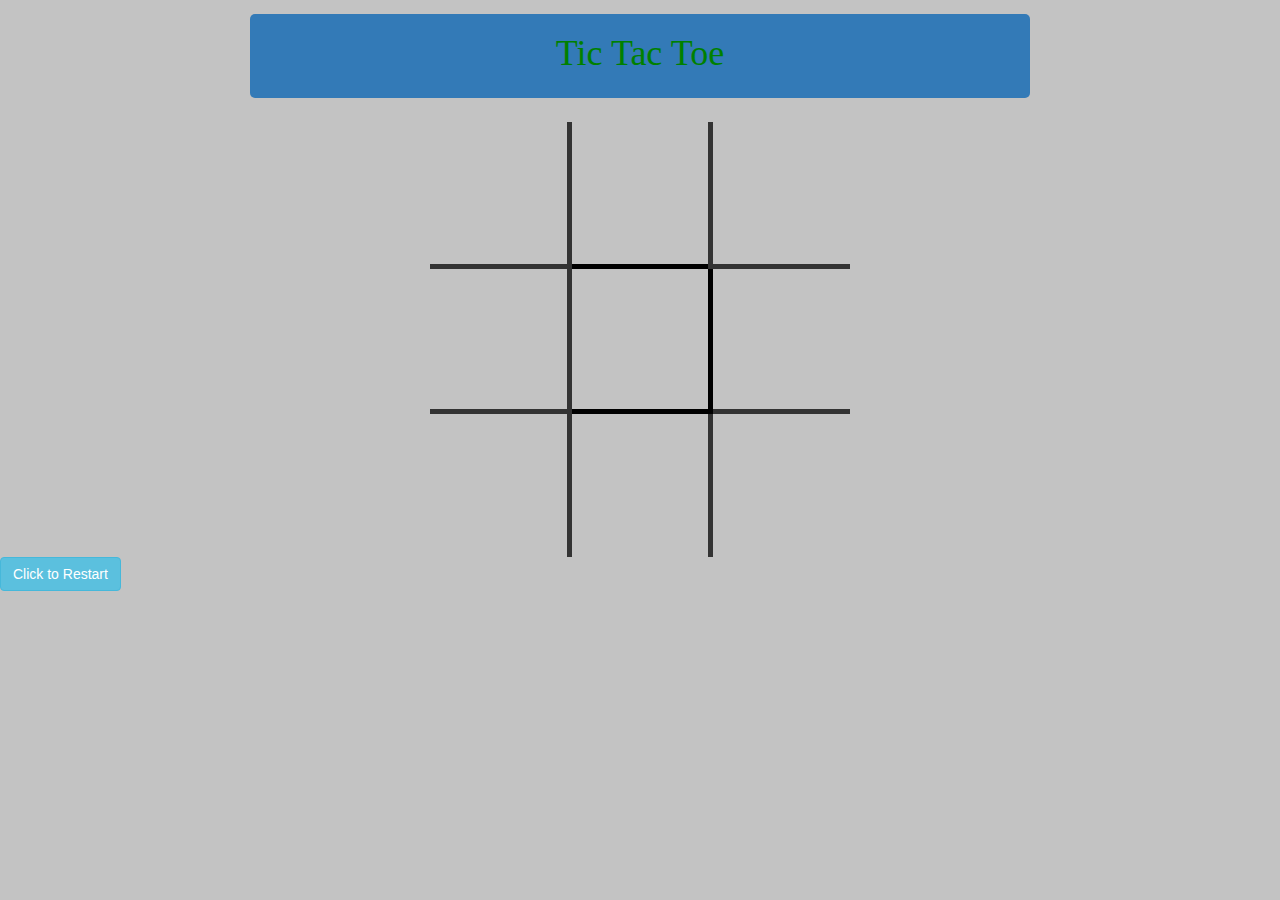
<file: index.html>
<!DOCTYPE html>
<html>
  <head>
    <meta charset="utf-8">
    <title>Tic Tac Toe</title>
    <!-- Latest compiled and minified CSS -->
    <link rel="stylesheet" href="https://maxcdn.bootstrapcdn.com/bootstrap/3.3.7/css/bootstrap.min.css" integrity="sha384-BVYiiSIFeK1dGmJRAkycuHAHRg32OmUcww7on3RYdg4Va+PmSTsz/K68vbdEjh4u" crossorigin="anonymous">
    <link rel="stylesheet" href="stylesheet.css">
  </head>
  <body>
    <div class="container">
      <div class="row">
        <div class="col-xs-8 col-xs-offset-2 bg-primary">
          <h1>Tic Tac Toe</h1>
        </div>
      </div> <!-- ends row for title -->
      <p id="player"></p>
      <div class="row">
        <div class="col-xs-12">
          <div class="table-responsive">
            <table class="gameboard">
              <tr>
                <td id="f0"></td>
                <td id="f1"></td>
                <td id="f2"></td>
              </tr>
              <tr>
                <td id="f3"></td>
                <td id="f4"></td>
                <td id="f5"></td>
              </tr>
              <tr>
                <td id="f6"></td>
                <td id="f7"></td>
                <td id="f8"></td>
              </tr>
            </table>
          </div> <!-- ends table div -->
        </div> <!--ends col-xs-6 div for game board -->
      </div> <!-- ends row div for game board -->
    </div> <!-- ends container div -->
    <input type="button" name="" value="Click to Restart" class="btn btn-info">
    <!-- jQuery 3.2.1 -->
    <script src="https://code.jquery.com/jquery-3.2.1.min.js" integrity="sha256-hwg4gsxgFZhOsEEamdOYGBf13FyQuiTwlAQgxVSNgt4=" crossorigin="anonymous"></script>
    <!-- Latest compiled and minified JavaScript -->
    <script src="https://maxcdn.bootstrapcdn.com/bootstrap/3.3.7/js/bootstrap.min.js" integrity="sha384-Tc5IQib027qvyjSMfHjOMaLkfuWVxZxUPnCJA7l2mCWNIpG9mGCD8wGNIcPD7Txa" crossorigin="anonymous"></script>
    <script src="main.js"></script>
  </body>
</html>
</file>
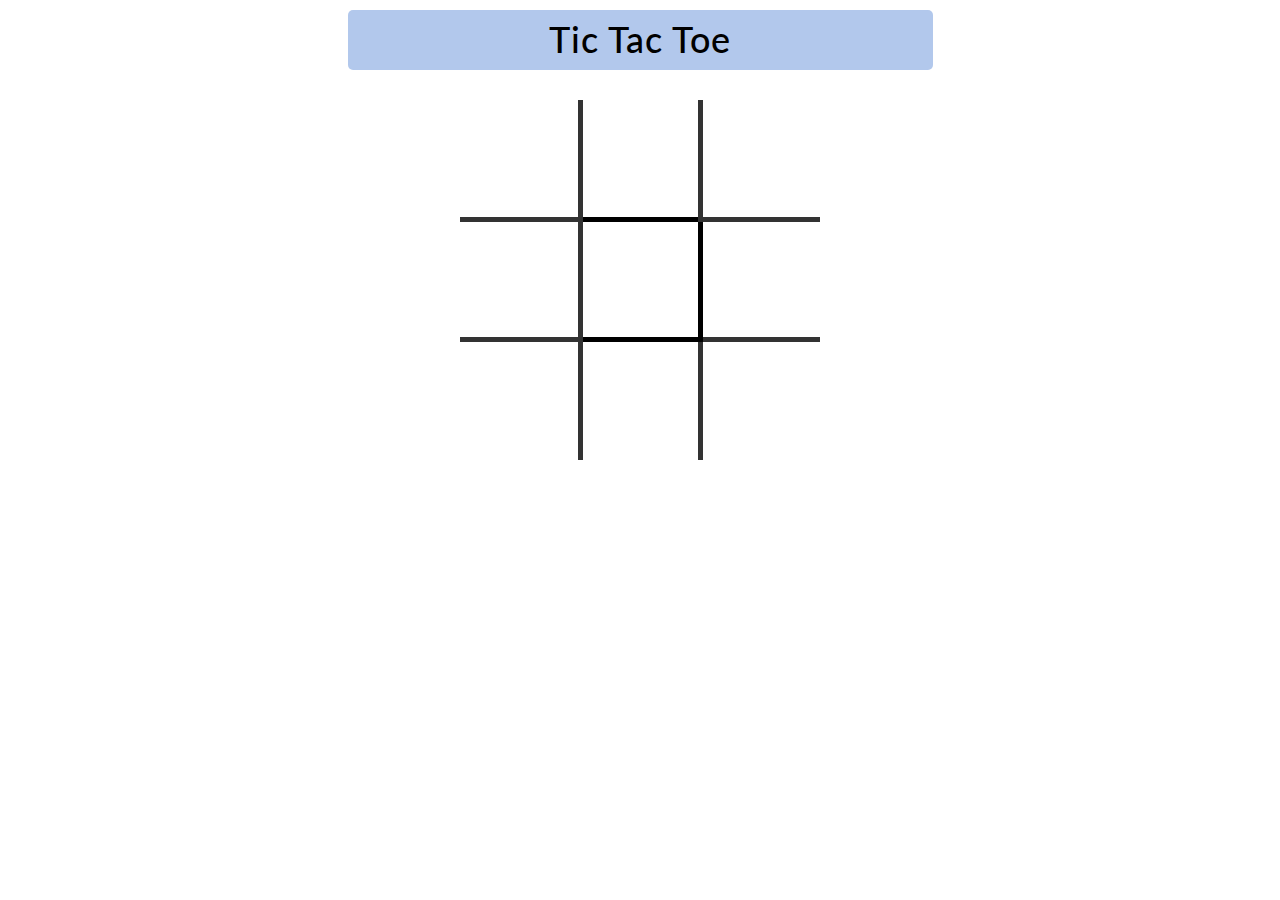
<file: views/index.html>
<!DOCTYPE html>
<html>
  <head>
    <meta charset="utf-8">
    <title>Tic Tac Toe</title>
    <link rel="stylesheet" href="https://maxcdn.bootstrapcdn.com/bootstrap/3.3.7/css/bootstrap.min.css" integrity="sha384-BVYiiSIFeK1dGmJRAkycuHAHRg32OmUcww7on3RYdg4Va+PmSTsz/K68vbdEjh4u" crossorigin="anonymous">
    <link href="https://fonts.googleapis.com/css2?family=Lato:wght@300;700&display=swap" rel="stylesheet">
    <link rel="stylesheet" href="../stylesheets/styles.css">
  </head>
  <body>
    <div class="container">
      <div class="row">
        <div class="title-container">
          <h1 class='title'>Tic Tac Toe</h1>
        </div>
      </div>

      <p id="player"></p>

      <div class="row board-row">
        <div class="col-xs-12">
          <div class="table-responsive board-container">
            <table class="gameboard">
              <tr>
                <td id="f0"></td>
                <td id="f1"></td>
                <td id="f2"></td>
              </tr>
              <tr>
                <td id="f3"></td>
                <td id="f4"></td>
                <td id="f5"></td>
              </tr>
              <tr>
                <td id="f6"></td>
                <td id="f7"></td>
                <td id="f8"></td>
              </tr>
            </table>
          </div>
        </div>
      </div> 
    </div> 
    <input type="button" name="" value="Click to Replay" class="btn btn-info replay-button not-shown">
    <!-- jQuery 3.2.1 -->
    <script src="https://code.jquery.com/jquery-3.2.1.min.js" integrity="sha256-hwg4gsxgFZhOsEEamdOYGBf13FyQuiTwlAQgxVSNgt4=" crossorigin="anonymous"></script>
    <!-- Latest compiled and minified JavaScript -->
    <script src="https://maxcdn.bootstrapcdn.com/bootstrap/3.3.7/js/bootstrap.min.js" integrity="sha384-Tc5IQib027qvyjSMfHjOMaLkfuWVxZxUPnCJA7l2mCWNIpG9mGCD8wGNIcPD7Txa" crossorigin="anonymous"></script>
    <script src="../javascripts/app.js"></script>
  </body>
</html>
</file>
<file: stylesheet.css>
body {
  background-color: #c3c3c3;
}

h1, p {
  text-align: center;
  color: green;
  font-family: Verdana;
}

.gameboard {
  border-collapse: collapse;
  width: 30em;
  height: 30em;
  margin: 0 auto;
  float: none;
}

th {
  font-size: 2em;
  padding: 0.35em;
}

#f3 {
  border-width: 5px;
  border-style: solid;
  border-left: 5px;
  width: 145px;
  height: 145px;
}

#f4 {
  border: 5px solid black;
  width: 145px;
  height: 145px;
}

#f1, #f7 {
  border-style: solid;
  border-top: 5px;
  border-bottom: 5px;
  border-width: 5px;
  width: 145px;
  height: 145px;
}

#f5, #f8 {
  border-width: 5px;
  border-style: solid;
  border-right: 5px;
  border-bottom: 5px;
  width: 145px;
  height: 145px;
}

.bg-primary {
  border-radius: 5px;
  margin-top: 1em;
  margin-bottom: 1em;
  padding-bottom: 1em;
}
</file>
<file: stylesheets/styles.css>
:root {
  --c-white: #fff;
  --c-black: #000;
  --c-primary-blue: #B2C8EC;
}

html, body {
  font-size: 62.5%;
  font-family: 'Lato', sans-serif;
  background: var(--c-white);
  box-sizing: border-box;
  margin: 0;
  padding: 0;
}

h1, p {
  text-align: center;
  color: var(--c-black);
  margin: 0;
}

h1 {
  letter-spacing: 0.1rem;
}

.not-shown {
  display: none;
}

.title-container {
  width: 50%;
  margin: 1rem auto 3rem;
  padding: 1rem 0;
  background: var(--c-primary-blue);
  border-radius: 0.5rem;
}

.gameboard {
  border-collapse: collapse;
  margin: 0 auto;
}

th {
  font-size: 2rem;
  padding: 0.35em;
}

td {
  width: 12rem;
  height: 12rem;
  text-align: center;
}

#f3 {
  border-width: 5px;
  border-style: solid;
  border-left: 5px;
}

#f4 {
  border: 5px solid black;
}

#f1, #f7 {
  border-style: solid;
  border-top: 5px;
  border-bottom: 5px;
  border-width: 5px;
}

#f5, #f8 {
  border-width: 5px;
  border-style: solid;
  border-right: 5px;
  border-bottom: 5px;
}

.bg-primary {
  border-radius: 5px;
  margin-top: 1em;
  margin-bottom: 1em;
  padding-bottom: 1em;
}
</file>
